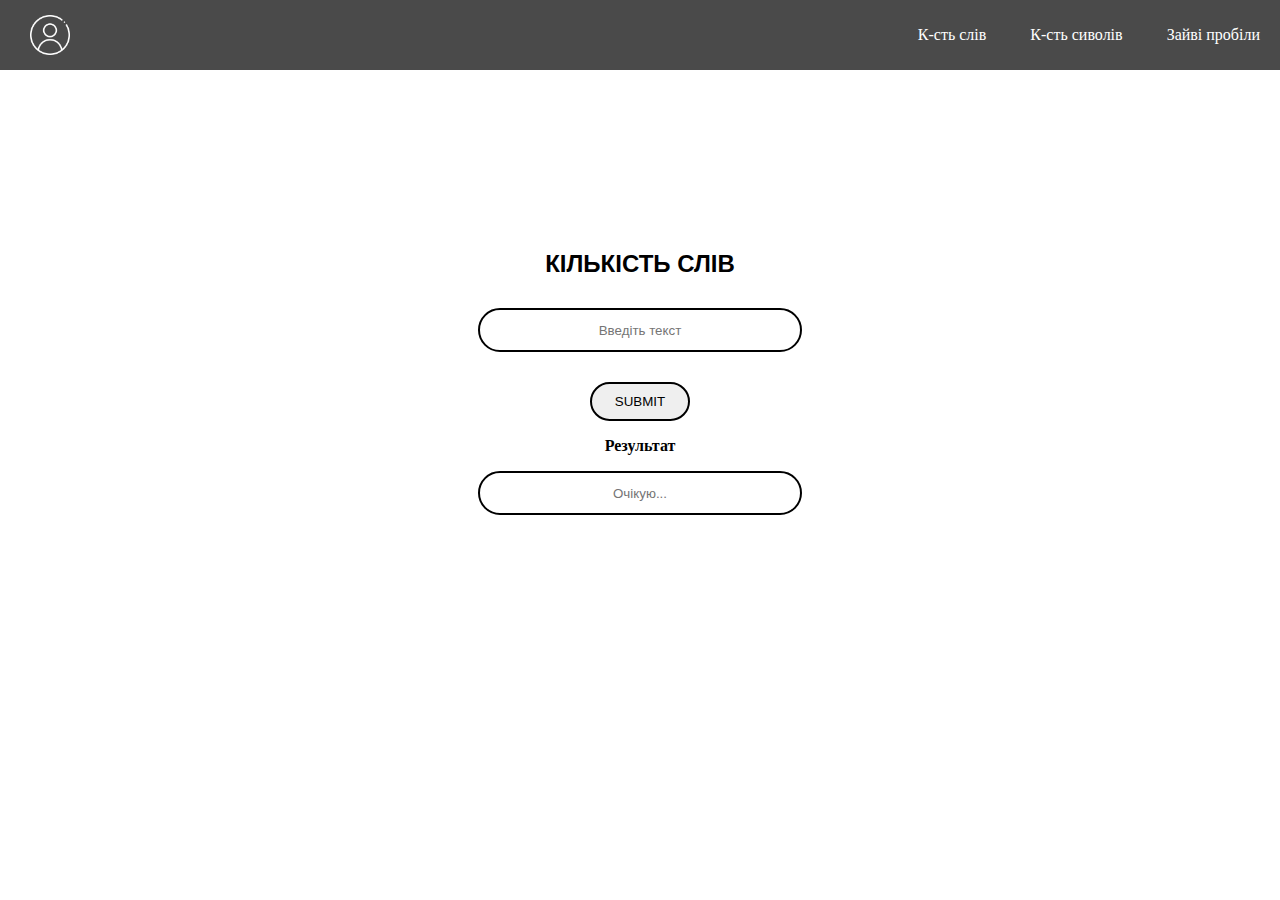
<file: Лаба ДЖС 1/index.html>
<!DOCTYPE html>
<html lang="ua">

<head>
  <meta charset="UTF-8">
  <title>Laba1</title>
  <link rel="stylesheet" href="style.css">

</head>

<body>
    <div class="nav">
      <div class="navbar">
        <div class="navbar-logo">
          <img class="mikro-img" src="user.png" alt="Вибачте, пропив лого">
          <div class="author-info">
            <img src="photo.jpg" alt="" width="400px" height="400px" style="border-radius: 30px;"
              alt="Something wrong!">
            <p>Юрій Петрук</p>
            <p>Студент 207 групи</p>
          </div>
        </div>
        <ul class="container">
          <li><a href="index.html">К-сть слів</a></li>
          <li><a href="second.html">К-сть сиволів</a></li>
          <li><a href="third.html">Зайві пробіли</a></li>
        </ul>
      </div>
    </div>


    <div class="title">
        <h2>КІЛЬКІСТЬ СЛІВ</h2>
      </div>

      <div class="task">
        <div>
          <input text="input_text" class="input" id = "text" placeholder="Введіть текст">
    
        </div>

        <div class="buton">
            <button  class="knopka" id = "submit-but">SUBMIT</button>
          </div>
      
          <div class = "output_cont"> 
            <p> <strong>Результат</strong></p>
          </div>
          <div>
            <input text="output_text" class="input" id = "result" placeholder="Очікую..." readonly>
             </div>
        </div>



        
  
<script src = "skript.js"></script>
</html>
</file>
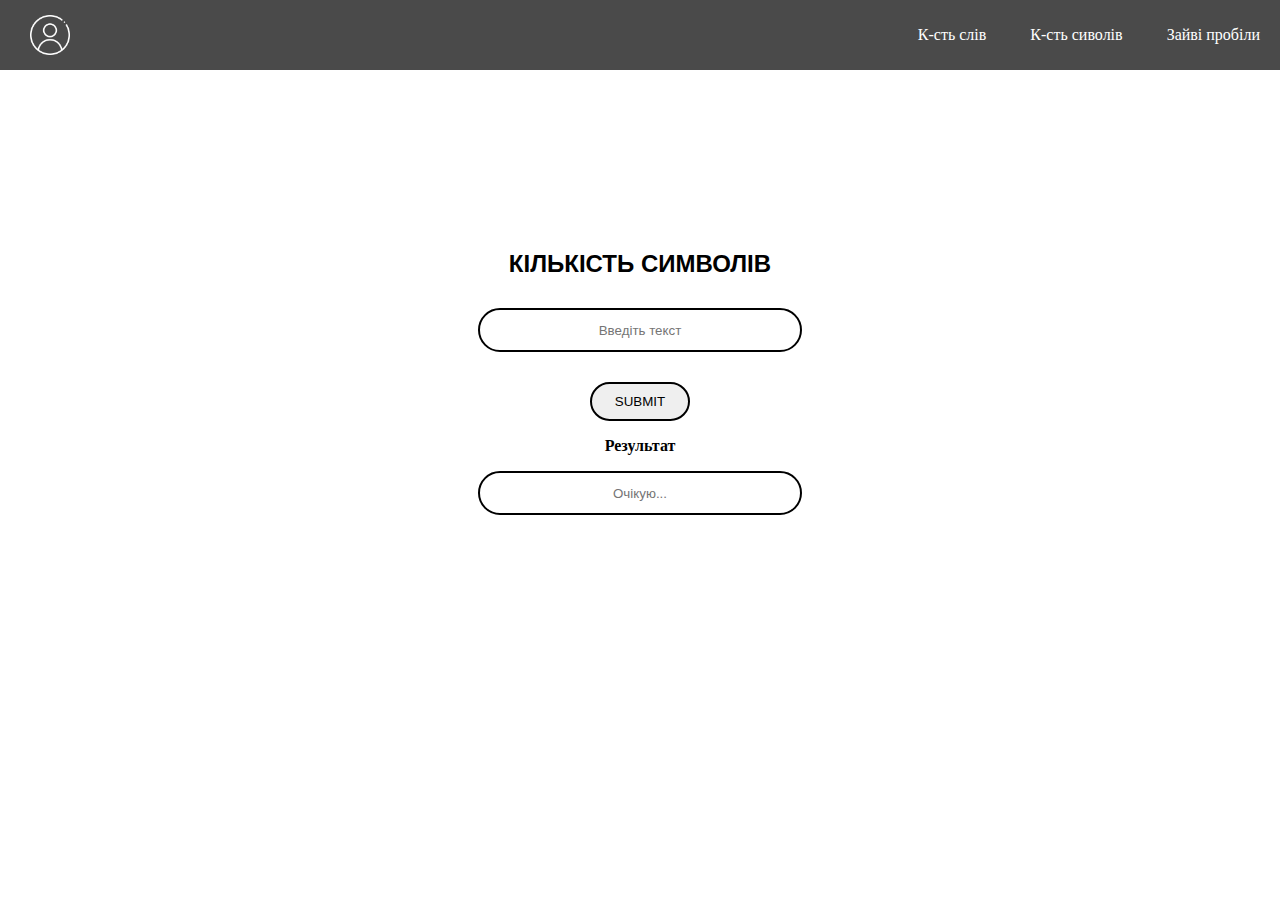
<file: Лаба ДЖС 1/second.html>
<!DOCTYPE html>
<html lang="ua">

<head>
  <meta charset="UTF-8">
  <title>Laba1</title>
  <link rel="stylesheet" href="style.css">

</head>

<body>
    <div class="nav">
        <div class="navbar">
          <div class="navbar-logo">
            <img class="mikro-img" src="user.png" alt="Вибачте, пропив лого">
            <div class="author-info">
              <img src="photo.jpg" alt="" width="400px" height="400px" style="border-radius: 30px;"
                alt="Something wrong!">
              <p>Юрій Петрук</p>
              <p>Студент 207 групи</p>
            </div>
          </div>
          <ul class="container">
            <li><a href="index.html">К-сть слів</a></li>
            <li><a href="second.html">К-сть сиволів</a></li>
            <li><a href="third.html">Зайві пробіли</a></li>
          </ul>
        </div>
      </div>


      <div class="title">
        <h2>КІЛЬКІСТЬ СИМВОЛІВ</h2>
      </div>

      <div class="task">
        <div>
          <input text="input_text" class="input" id = "text" placeholder="Введіть текст">
    
        </div>

        <div class="buton">
            <button  class="knopka" id = "submit-but">SUBMIT</button>
          </div>
      
          <div class = "output_cont"> 
            <p> <strong>Результат</strong></p>
          </div>
          <div>
            <input text="output_text" class="input" id = "result" placeholder="Очікую..." readonly>
             </div>
        </div>




</body>










<script src = "skript2.js"></script>
</html>
</file>
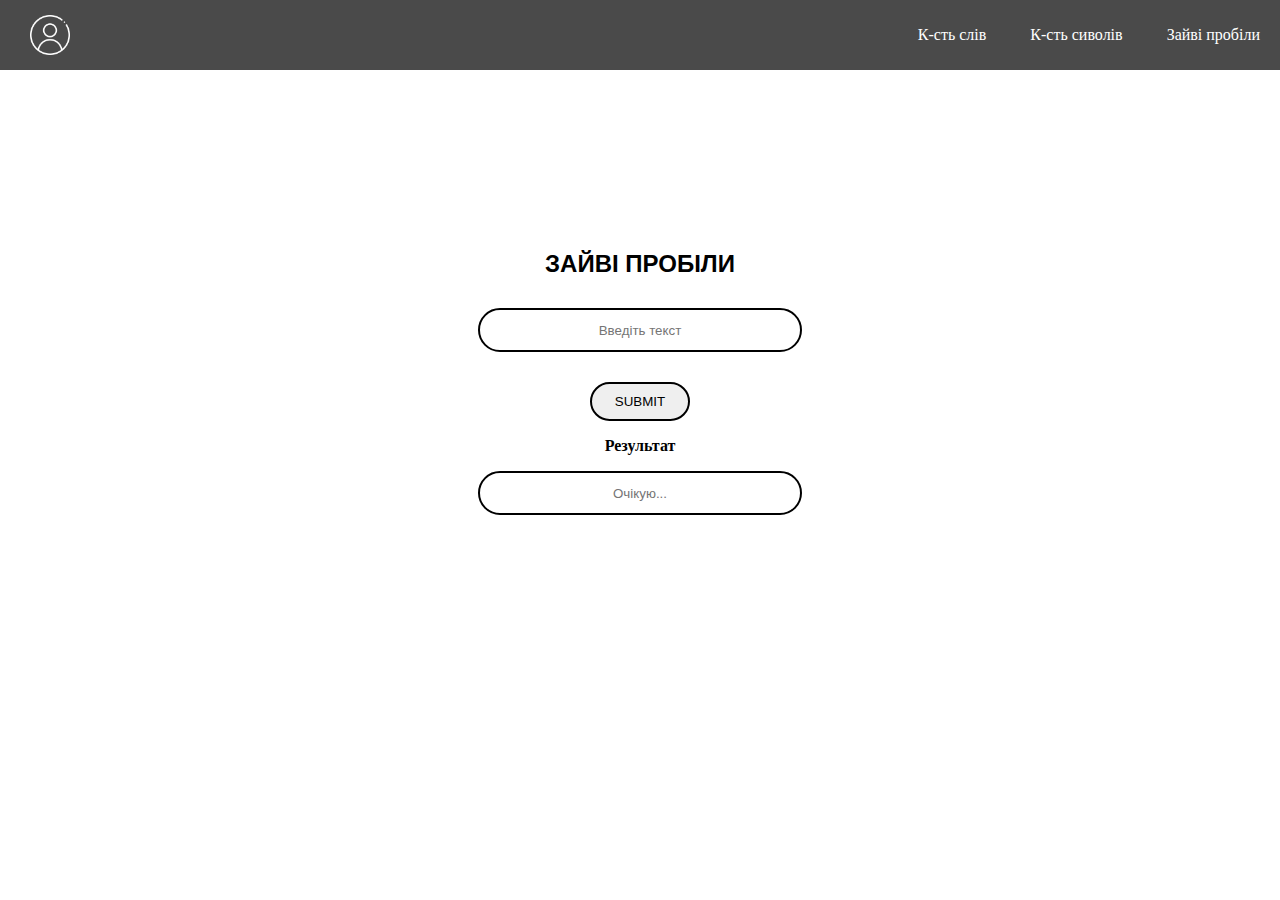
<file: Лаба ДЖС 1/third.html>
<!DOCTYPE html>
<html lang="ua">

<head>
  <meta charset="UTF-8">
  <title>Laba1</title>
  <link rel="stylesheet" href="style.css">

</head>

<body>
    <div class="nav">
        <div class="navbar">
          <div class="navbar-logo">
            <img class="mikro-img" src="user.png" alt="Вибачте, пропив лого">
            <div class="author-info">
              <img src="photo.jpg" alt="" width="400px" height="400px" style="border-radius: 30px;"
                alt="Something wrong!">
              <p>Юрій Петрук</p>
              <p>Студент 207 групи</p>
            </div>
          </div>
          <ul class="container">
            <li><a href="index.html">К-сть слів</a></li>
            <li><a href="second.html">К-сть сиволів</a></li>
            <li><a href="third.html">Зайві пробіли</a></li>
          </ul>
        </div>
      </div>


      <div class="title">
        <h2>ЗАЙВІ ПРОБІЛИ</h2>
      </div>

      <div class="task">
        <div>
          <input text="input_text" class="input" id = "text" placeholder="Введіть текст">
    
        </div>

        <div class="buton">
            <button  class="knopka" id = "submit-but">SUBMIT</button>
          </div>
      
          <div class = "output_cont"> 
            <p> <strong>Результат</strong></p>
          </div>
          <div>
            <input text="output_text" class="input" id = "result" placeholder="Очікую..." readonly>
             </div>
        </div>




</body>










<script src = "skript3.js"></script>
</html>
</file>
<file: Лаба ДЖС 1/style.css>
.nav ul {
    list-style: none;
    margin: 0;
    padding: 0;
    /* margin-right: auto; */
    /* margin-left: auto; */
  }
  
  .nav li {
    display: inline;
    margin-right: 20px;
  }
  
  .nav a {
    color: #fff ;
    text-decoration: none;
    padding: 10px;
    transition: all 0.3s ease-in-out ;
    
  }
  
  .nav a:hover {
    border-radius: 100px;
    background-color: #555;
  }

  .header-nav {
    display: flex;
    justify-content: center;
    align-items: center;
  }

  .navbar {
    display: flex;
    justify-content: space-between;
    align-items: center;
    background-color:rgb(74, 74, 74);
    color: #fff;
    padding: 10px;
    position: fixed;
    top: 0;
    left: 0;
    width: 100%;
  }
  
  .navbar-logo {
    width: 50px;
    height: 50px;
    margin-right: 10px;
  }
  
  
  .navbar-logo:hover .author-info {
    display: block;
  }
  
  .author-info {
    display: none;
    position: absolute;
    top: 70px;
    left: 10px;
    width: 400px;
    padding: 10px;
    background-color: rgb(74, 74, 74);
    box-shadow: 0 0 5px rgba(0, 0, 0, 0.3);
  }
  
  .container {
    max-width: 1200px;
    margin: 0 auto;
    padding: 20px;
  }

  .mikro-img {
    width: 40px;
    height: 40px;
    font-size: 10px;
    margin-left: 20px;
    margin-top: 5px;
    cursor: pointer;
  }

  .mikro-img:hover
  {
    border-radius: 100px;
    background-color: #555;
    transition: all 0.3s ease-in-out ;

  }


  .title {
    margin-top: 250px;
    text-align: center;
    font-family: 'Montserrat', sans-serif;
  }
  
  .task
  {  display: flex;
    flex-direction: column;
    align-items: center;
    margin-top: 30px;
  }

.input
{
    width: 300px;
    height: 20px;
    padding: 10px;
    border: 2px solid;
    text-align: center;
    border-radius: 50px;
}

.buton
{
   display: flex;
   margin-top: 30px;
}

.knopka
{
    
    width: 100px;
    padding: 10px;
    border: 2.3px solid;
    text-align: center;
    border-radius: 50px;
    cursor: pointer;
    transition: all 0.3s ease;

}

.knopka:hover{
    background-color: black;
    color: white;
}
</file>
